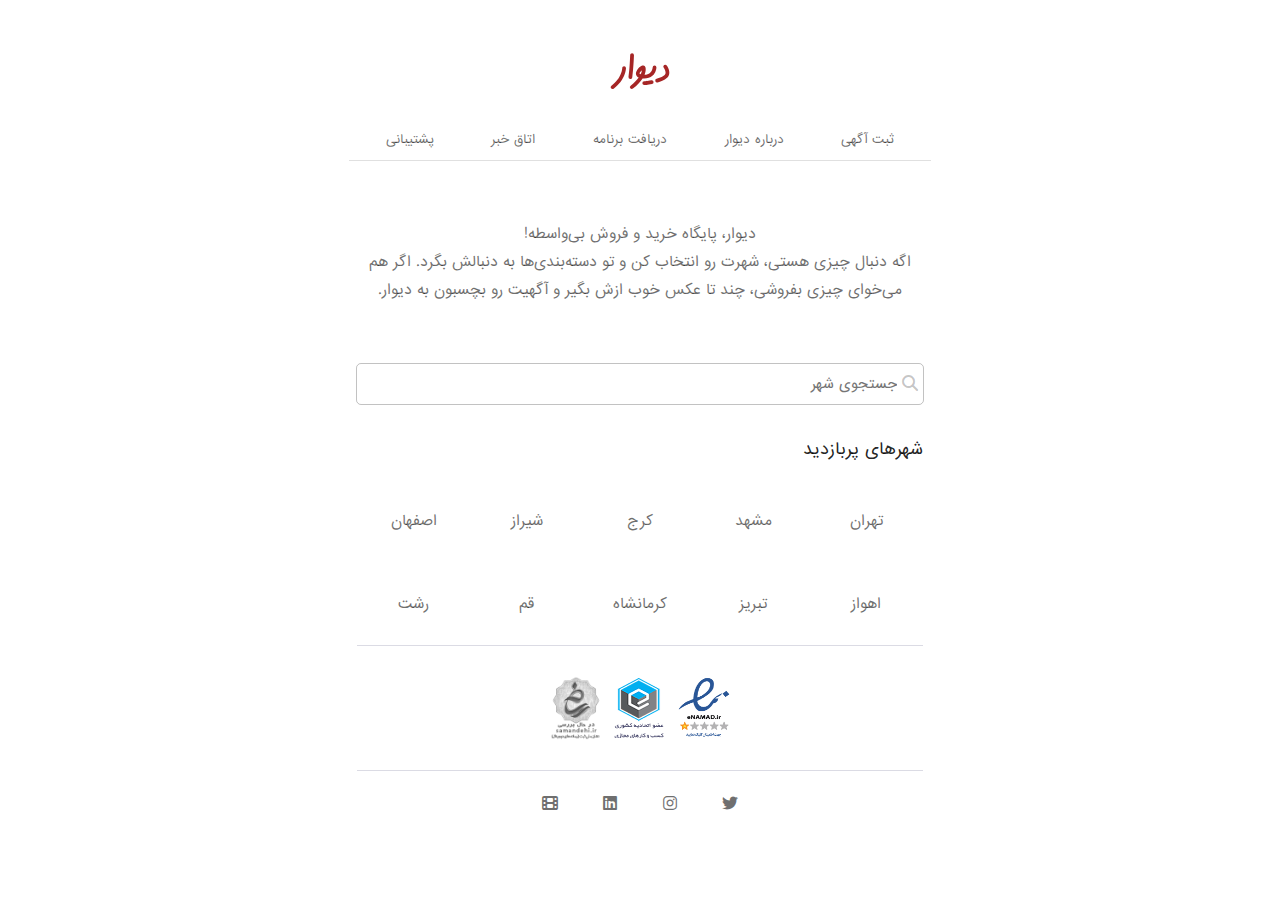
<file: index.html>
<!DOCTYPE html>
<html lang="fa-IR">
<head>
    <meta charset="UTF-8">
    <meta name="viewport" content="width=device-width, initial-scale=1.0">
    <link rel="stylesheet" href="assets/css/style.css">
    <link rel="icon" type="image/x-icon" href="/assets/images/siteLogo.svg">
    <link rel="stylesheet" href="https://cdnjs.cloudflare.com/ajax/libs/font-awesome/6.5.0/css/all.min.css">
    <title>دیوار</title>
</head>
<body dir="rtl">
    <main>
        <div class="home">
            <header>
                <div class="logo-site">
                    <img src="assets/images/siteLogo.svg" alt="لوگوی سایت" width="64" height="64">
                </div>
                <div class="links-row">
                    <a href="#" class="links-row-item">ثبت آگهی</a>
                    <a href="#" class="links-row-item">درباره دیوار</a>
                    <a href="#" class="links-row-item">دریافت برنامه</a>
                    <a href="#" class="links-row-item">اتاق خبر</a>
                    <a href="#" class="links-row-item">پشتیبانی</a>
                </div>
            </header>
            <div class="home-content">
                <div class="home-cities">
                    <p class="home-description">
دﯾﻮار، ﭘﺎﯾﮕﺎه ﺧﺮﯾﺪ و ﻓﺮوش ﺑﯽ‌واﺳﻄﻪ‌!
اﮔﻪ دﻧﺒﺎل ﭼﯿﺰی ﻫﺴﺘﯽ، ﺷﻬﺮت رو اﻧﺘﺨﺎب ﮐﻦ و ﺗﻮ دﺳﺘﻪ‌ﺑﻨﺪی‌ﻫﺎ ﺑﻪ دﻧﺒﺎﻟﺶ ﺑﮕﺮد. اﮔﺮ ﻫﻢ ﻣﯽ‌ﺧﻮای ﭼﯿﺰی ﺑﻔﺮوﺷﯽ، ﭼﻨﺪ ﺗﺎ ﻋﮑﺲ ﺧﻮب ازش ﺑﮕﯿﺮ و آﮔﻬﯿﺖ رو ﺑﭽﺴﺒﻮن ﺑﻪ دﯾﻮار.
                    </p>
                    <div>
                        <div class="kt-dropdown-menu kt-search">
                            <div class="kt-textfield">
                                <div class="kt-textfield__start-icon">
                                    <i class="fa-solid fa-magnifying-glass search-icon"></i>
                                </div>
                                <input autocomplete="off" type="text" id="textfield-input" oninput="searchCity()" placeholder="جستجوی شهر" class="kt-textfield__input">
                            </div>
                        </div>
                    </div>
                    <div class="popular_cities">
                        <div class="popular_cities_header">
                            شهرهای پربازدید
                        </div>
                        <div class="popular_cities_cards">
                            <a href="#" class="city_card" id="Tehran"><h2 class="city_card_title">تهران</h2></a>
                            <a href="#" class="city_card" id="Mashhad"><h2 class="city_card_title">مشهد</h2></a>
                            <a href="#" class="city_card" id="Karaj"><h2 class="city_card_title">کرج</h2></a>
                            <a href="#" class="city_card" id="Shiraz"><h2 class="city_card_title">شیراز</h2></a>
                            <a href="#" class="city_card" id="Esfehan"><h2 class="city_card_title">اصفهان</h2></a>
                            <a href="#" class="city_card" id="Ahvaz"><h2 class="city_card_title">اهواز</h2></a>
                            <a href="#" class="city_card" id="Tabriz"><h2 class="city_card_title">تبریز</h2></a>
                            <a href="#" class="city_card" id="Kermanshah"><h2 class="city_card_title">کرمانشاه</h2></a>
                            <a href="#" class="city_card" id="Ghom"><h2 class="city_card_title">قم</h2></a>
                            <a href="#" class="city_card" id="Rasht"><h2 class="city_card_title">رشت</h2></a>
                        </div>
                    </div>
                    <div class="home_links">
                        <hr class="kt_divider">
                        <div class="enamad">
                            <a href="https://trustseal.enamad.ir/?id=45797&Code=Ixo2TT4kdIkKs7d65xyM" class="enamad_box">
                                <div class="enamad_image_wrapper">
                                    <img src="assets/images/logo.png" alt="" class="enamad_image">
                                </div>
                            </a>
                            <a href="https://ecunion.ir/verify/divar.ir?token=44770755b49ddd059bcd" class="enamad_box">
                                <div class="enamad_image_wrapper">
                                    <img src="assets/images/download.png" alt="" class="enamad_image">
                                </div>
                            </a>
                            <a href="https://logo.samandehi.ir/Verify.aspx?id=129871&p=rfthuiwkpfvlmcsijyoerfth" class="enamad_box">
                                <div class="enamad_image_wrapper">
                                    <img src="assets/images/download2.png" alt="" class="enamad_image">
                                </div>
                            </a>
                        </div>
                        <hr class="kt_divider">
                        <div class="socials">
                            <a href="https://twitter.com/divar_official" class="social_link">
                                <i class="fa-brands fa-twitter"></i>
                            </a>
                            <a href="https://www.instagram.com/divar.official" class="social_link">
                                <i class="fa-brands fa-instagram"></i>
                            </a>
                            <a href="https://www.linkedin.com/company/divarofficial" class="social_link">
                                <i class="fa-brands fa-linkedin"></i>
                            </a>
                            <a href="https://www.aparat.com/divar.official" class="social_link">
                                <i class="fa-solid fa-film"></i>
                            </a>
                        </div>
                    </div>
                </div>
            </div>
        </div>
    </main>
</body>
    <script src="assets/js/main.js"></script>
</html>
</file>
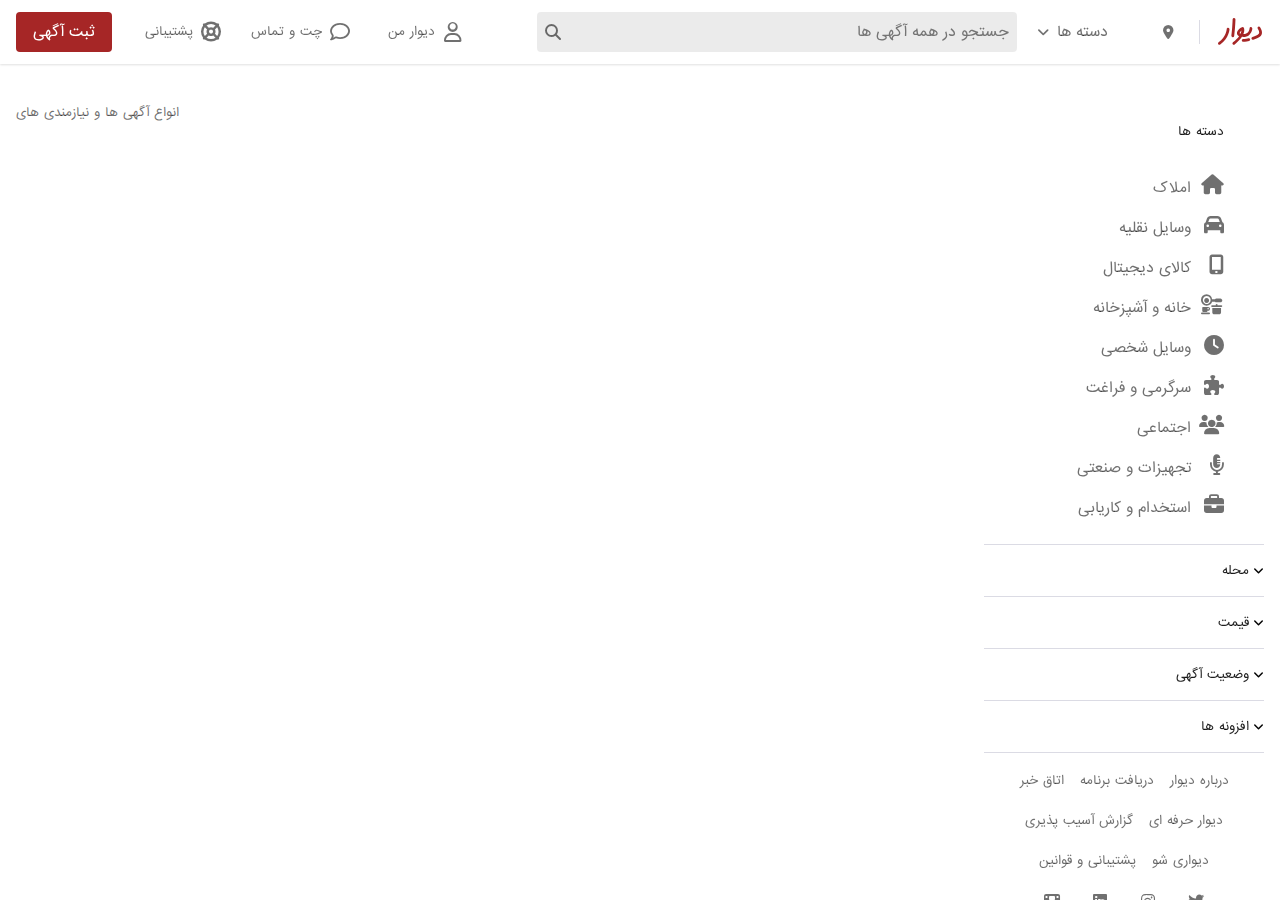
<file: assets/pages/content.html>
<!DOCTYPE html>
<html lang="fa-IR">
<head>
    <meta charset="UTF-8">
    <meta name="viewport" content="width=device-width, initial-scale=1.0">
    <link rel="stylesheet" href="../css/content.css">
    <link rel="icon" type="image/x-icon" href="/assets/images/siteLogo.svg">
    <link rel="stylesheet" href="https://cdnjs.cloudflare.com/ajax/libs/font-awesome/6.5.0/css/all.min.css">
    <title> دیوار - آگهی ها</title>
</head>
<body dir="rtl">
    <header class="nav_bar">
        <nav class="nav_bar_content">
            <a href="../../index.html">
                <img src="../images/siteLogo.svg" alt="لوگوی دیوار" class="image_logo">
            </a>
            <hr class="kt_divider_vertical">
            <div class="tooltip_trigger">
                <button class="tooltip_button" onclick="renderModal()">
                    <i class="fa-solid fa-location-dot"></i>
                    <span class="tooltip_text"></span>
                </button>
                <div class="modal" id="myModal">
                    <div class="modal-content">
                        <span class="close" onclick="closeModal(event, true)">&times;</span>
                        <div class="modal-title">
                            <h4>انتخاب شهر</h4>
                        </div>
                        <div class="moadal-cities">
                            <ul class="modal-cities-ul">
                                <li class="modal-cities-item">تهران</li>
                                <li class="modal-cities-item">مشهد</li>
                                <li class="modal-cities-item">کرج</li>
                                <li class="modal-cities-item">شیراز</li>
                                <li class="modal-cities-item">اصفهان</li>
                                <li class="modal-cities-item">اهواز</li>
                                <li class="modal-cities-item">تبریز</li>
                                <li class="modal-cities-item">کرمانشاه</li>
                                <li class="modal-cities-item">قم</li>
                                <li class="modal-cities-item">رشت</li>
                            </ul>
                        </div>
                    </div>
                </div>
            </div>
            <div class="nav-bar__category-mega-box">
                <div class="dropdown-menu">
                    <button class="dropdown_button">
                        دسته ها
                        <i class="fa-solid fa-angle-down dropdown_i"></i>
                    </button>
                </div>
                <div class="nav-bar__search-container">
                    <div class="search_text_field">
                        <div class="text_field">
                            <form action="" class="search_bar">
                                <input type="text" id="searchInput" class="search_input" oninput="searchAd()" autocomplete="off" placeholder="جستجو در همه آگهی ها">
                            </form>
                            <i class="fa-solid fa-magnifying-glass search_i"></i>
                        </div>
                    </div>
                </div>
                <div class="nav_bar_end_section">
                    <div class="my_divar">
                        <button class="my_divar_button">
                            <span class="my_divar_dropdown"></span>
                            <i class="fa-regular fa-user myDivarIcon"></i>
                            <span class="my_divar_text">دیوار من</span>
                        </button>
                    </div>
                    <a href="#" class="call">
                        <i class="fa-regular fa-comment call_icon"></i>
                        <span class="call_text">چت و تماس</span>
                    </a>
                    <div class="support">
                        <button class="support_button">
                            <i class="fa-solid fa-life-ring support_icon"></i>
                            <span class="support_text">پشتیبانی</span>
                        </button>
                    </div>
                    <button class="Advertisement">
                        <span class="Advertisement_text">ثبت آگهی</span>
                    </button>
                </div>
            </div>
        </nav>
    </header>
    <div class="main_container">
        <main class="content">
            <h1 class="seo_headline">انواع آگهی ها و نیازمندی های </h1>
            <div class="post_list_container">
                <div class="post_list_content">
                    
                </div>
            </div>
        </main>
        <div class="main_aside">
                <aside>
                    <ul class="according">
                        <div class="according_title">دسته ها</div>
                    </ul>
                     <ul class="according">
                            <li class="according_item">
                                <a href="" class="according_item_link">
                                    <i class="fa-solid fa-house linked_icon"></i>
                                    املاک
                                </a>
                            </li>
                            <li class="according_item">
                                <a href="" class="according_item_link">
                                    <i class="fa-solid fa-car linked_icon"></i>
                                    وسایل نقلیه
                                </a>
                            </li>
                            <li class="according_item">
                                <a href="" class="according_item_link">
                                    <i class="fa-solid fa-mobile-screen-button linked_icon"></i>
                                    کالای دیجیتال
                                </a>
                            </li>
                            <li class="according_item">
                                <a href="" class="according_item_link">
                                    <i class="fa-solid fa-kitchen-set linked_icon"></i>
                                    خانه و آشپزخانه
                                </a>
                            </li>
                            <li class="according_item">
                                <a href="" class="according_item_link">
                                    <i class="fa-solid fa-clock linked_icon"></i>
                                    وسایل شخصی
                                </a>
                            </li>
                            <li class="according_item">
                                <a href="" class="according_item_link">
                                    <i class="fa-solid fa-puzzle-piece linked_icon"></i>
                                    سرگرمی و فراغت
                                </a>
                            </li>
                            <li class="according_item">
                                <a href="" class="according_item_link">
                                    <i class="fa-solid fa-users linked_icon"></i>
                                    اجتماعی
                                </a>
                            </li>
                            <li class="according_item">
                                <a href="" class="according_item_link">
                                    <i class="fa-solid fa-microphone-lines linked_icon"></i>
                                    تجهیزات و صنعتی
                                </a>
                            </li>
                            <li class="according_item">
                                <a href="" class="according_item_link">
                                    <i class="fa-solid fa-briefcase linked_icon"></i>
                                    استخدام و کاریابی
                                </a>
                            </li>
                        </ul>
                        <hr class="kt_divider">
                        <form action="" class="filter_page">
                            <div class="toolbox_header">
                                <button class="toolboxheader_title">
                                    <i class="fa-solid fa-angle-down down_icon"></i>
                                    <span class="kt_toolbox_title">محله</span>
                                </button>
                            </div>
                            <hr class="kt_divider">
                            <div class="toolbox_header">
                                <button class="toolboxheader_title">
                                    <i class="fa-solid fa-angle-down down_icon"></i>
                                    <span class="kt_toolbox_title">قیمت</span>
                                </button>
                            </div>
                            <hr class="kt_divider">
                            <div class="toolbox_header">
                                <button class="toolboxheader_title">
                                    <i class="fa-solid fa-angle-down down_icon"></i>
                                    <span class="kt_toolbox_title">وضعیت آگهی</span>
                                </button>
                            </div>
                            <hr class="kt_divider">
                            <div class="toolbox_header">
                                <button class="toolboxheader_title">
                                    <i class="fa-solid fa-angle-down down_icon"></i>
                                    <span class="kt_toolbox_title">افزونه ها</span>
                                </button>
                            </div>
                            <hr class="kt_divider">
                        </form>   
                </aside>
                <footer class="aside_footer">
                    <nav class="links_one">
                        <a href="" class="menu_links">درباره دیوار</a>
                        <a href="" class="menu_links">دریافت برنامه</a>
                        <a href="" class="menu_links">اتاق خبر</a>
                        <a href="" class="menu_links">دیوار حرفه ای</a>
                        <a href="" class="menu_links">گزارش آسیب پذیری</a>
                        <a href="" class="menu_links">دیواری شو</a>
                        <a href="" class="menu_links">پشتیبانی و قوانین</a>
                    </nav>
                    <nav class="links_two">
                        <a href="" class="links_link">
                            <i class="fa-brands fa-twitter"></i>
                        </a>
                        <a href="" class="links_link">
                            <i class="fa-brands fa-instagram"></i>
                        </a>
                        <a href="" class="links_link">
                            <i class="fa-brands fa-linkedin"></i>
                        </a>
                        <a href="" class="links_link">
                            <i class="fa-solid fa-film"></i>
                        </a>
                    </nav>
                    <div class="enamad">
                        <a href="" class="enamad_box">
                            <div class="enamad__image-wrapper">
                                <img src="../images/logo.png" alt="" class="enamad__image">
                            </div>
                        </a>
                        <a href="" class="enamad_box">
                            <div class="enamad__image-wrapper">
                                <img src="../images/download.png" alt="" class="enamad__image">
                            </div>
                        </a>
                        <a href="" class="enamad_box">
                            <div class="enamad__image-wrapper">
                                <img src="../images/download2.png" alt="" class="enamad__image">
                            </div>
                        </a>
                    </div>
                </footer>
        </div>
    </div>
</body>
    <script src="../js/content.js"></script>
</html>
</file>
<file: assets/css/style.css>
@import "../Icon/css/all.css";
@font-face {
    font-family: "iransans";
    src: url("../fonts/IRANSans-web.woff") format("woff");
}
*{
    font-family: "iransans";
    padding: 0;
    margin: 0;
}
a{
    text-decoration: none;
    color:rgba(0,0,0,0.56) ;
}
main .home{
   width: 566px;
   display: flex;
   flex-direction: column;
   align-items: center;
   height: 100vh; 
   margin: auto;
}
header{
    width: 100%;
    display: flex;
    flex-direction: column;
    justify-content: center;
    align-items: center;
}
.logo-site{
    display: flex;
    flex-direction: column;
    justify-content: center;
    align-items: center;
    width: 64px;
    height: 64px;
    margin-top: 40px;
    margin-bottom: 16px;
}
.links-row{
    display: flex;
    flex-direction: row;
    align-items: center;
    justify-content: space-around;
    width: 100%;
    padding: 8px;
    box-shadow: 0 1px 0 rgba(0, 0, 0, 0.12);
}
.links-row-item{
    font-size: .75rem;
    font-weight: 400;
    line-height: 2;
    color: rgba(0, 0, 0, 0.56);
    cursor: pointer;
    text-decoration: none;
}
.home-content{
    display: flex;
    flex: 1 1;
    flex-direction: column;
    justify-content: space-between;
}
.home-cities{
    display: flex;
    flex-direction: column;
}
.home-description{
    margin: 32px 0;
    color: rgba(0, 0, 0, 0.56);
    line-height: 2;
    white-space: pre-wrap;
    text-align: center;
    font-size: .875rem;
    font-weight: 400;
}
.kt-dropdown-menu{
    width: 100%;
    display: inline-block;
    position: relative;
}
.kt-textfield{
    display: flex;
    justify-content: center;
    align-items: center;
    height: 2.5rem;
    position: relative;
    width: 100%;
    border-radius: 4px;
    outline: 1px solid rgba(0, 0, 0, 0.24);
}
.search-icon{
    padding: 5px;
    cursor: pointer;
}
.kt-textfield__start-icon i{
    color: rgba(0, 0, 0, 0.24);
}
.kt-textfield input{
    width: 100%;
    border: none;
    outline: none;
    
}
.kt-textfield.active{
    outline: 1px solid red;
}
.popular_cities_header{
    padding: 32px 0 16px 0;
    color: rgba(0, 0, 0, 0.87);
    font-weight: 500;
}
.popular_cities_cards{
    display: flex;
    flex-wrap: wrap;
    justify-content: center;
}
.city_card{
    box-sizing: border-box;
    width: 20%;
    text-align: center;
    cursor: pointer;
    display: inline-block;
    font-size: .875rem;
    font-weight: 400;
    line-height: 2;
    padding: 16px 10px;
    transition: color .36s ease;
    margin-block-start: 0.83em;
    margin-block-end: 0.83em;
}
.city_card_title{
    font-weight: 500;
    font-size: .875rem;
    line-height: 2;
    transition: color .36s ease;
}
.city_card_title:hover{
    color: rgba(0,0,0,0.87);
}
.kt_divider{
    width: 100%;
    background-color: #dbdbe4;
    border: none;
    box-sizing: border-box;
    height: 1px;
    margin: 0;
}
.home_links{
    display: flex;
    flex-direction: column;
    align-items: center;
    width: 100%;
}
.enamad{
    align-items: flex-start;
    display: flex;
    justify-content: space-between;
    margin: .875rem;
}
.enamad_box{
    cursor: pointer;
    height: auto;
    margin: 16px 0;
    max-width: 120px;
    text-align: center;
    width: 48%;
}
.enamad_image_wrapper{
    height: 64px;
    width: 64px;
    background-image: none;
    background-repeat: no-repeat;
    background-size: contain;
}
.enamad_image{
    height: 100%;
    width: 100%;
}
.socials{
    display: flex;
    flex-flow: wrap;
    justify-content: center;
    margin: 22px 0;
}
.social_link{
    transition: color 360ms ease;
    display: flex;
    flex-wrap: wrap;
    align-items: center;
    justify-content: center;
    width: 20px;
    height: 20px;
    margin: 0 20px;
    line-height: 20px;
}
</file>
<file: assets/css/content.css>
@import "../Icon/css/all.css";
@font-face {
    font-family: "iransans";
    src: url("../fonts/IRANSans-web.woff") format("woff");
}
*{
    font-family: "iransans";
    padding: 0;
    margin: 0;
}
a{
    text-decoration: none;
    color:rgba(0,0,0,0.56) ;
}
ul{
    list-style: none;
}
.kt_divider{
    margin-top: 8px;
    background-color: #dbdbe4;
    border: none;
    box-sizing: border-box;
    height: 1px;
    margin: 0;
}
.nav_bar{
    display: flex;
    justify-content: center;
    align-items: center;
    background: #fff;
    box-shadow: 0 1px 2px 0 rgba(0,0,0,0.12);
    height: 64px;
    position: sticky;
    top: 0;
    transition: top .24s ease-in-out;
    width: 100%;
    z-index: 1040;
}
.nav_bar_content{
    align-items: center;
    display: flex;
    flex-direction: row;
    flex-grow: 1;
    max-width: 1440px;
    padding: 0 16px;
}
.kt_divider_vertical{
    display: inline-block;
    height: 1.5rem;
    width: 1px;
    margin: 0 8px;
    border: none;
    box-sizing: border-box;
    background-color: #dbdbe4;
}
.image_logo{
    height: 48px;
    margin-left: 8px;
    vertical-align: middle;
    width: 48px;
}
.tooltip_button{
    font-size: .875rem;
    line-height: 2;
    min-width: unset;
    color: rgba(0,0,0,0.56);
    border: 1px solid transparent;
    border-radius: 4px;
    box-sizing: border-box;
    background-color: transparent;
    align-items: center;
    cursor: pointer;
    display: inline-flex;
    font-weight: 500;
    height: 2.5rem;
    justify-content: center;
    outline: none;
    overflow: hidden;
    padding: 0 16px;
    position: relative;
}
.tooltip_button:hover{
    background-color: #f5f5f5;
    color: rgba(0,0,0,0.87);
}
.nav-bar__category-mega-box{
    align-items: center;
    display: flex;
    flex-grow: 1;
    margin-right: 16px;
    position: relative;
}
.dropdown-menu{
    display: inline-block;
    position: static;
    margin-left: 8px !important;
}
.dropdown_button{
    color: rgba(0, 0, 0, 0.56);
    font-size: .875rem;
    background-color: transparent;
    align-items: center;
    border: 1px solid transparent;
    border-radius: 4px;
    box-sizing: border-box;
    cursor: pointer;
    display: inline-flex;
    font-weight: 500;
    height: 2.5rem;
    justify-content: space-between;
    min-width: auto;
    outline: none;
    overflow: hidden;
    padding: 0 16px 0 0;
    transition: color .36s ease, background-color .36s ease, box-shadow .36s ease,
     border-color .36s ease, transform .36s ease;
}
.dropdown_button:hover{
    background-color: #f5f5f5;
    color: rgba(0,0,0,0.87);
}
.dropdown_i{
    display: block;
    margin-left: 11px;
    margin-right: 8px;
    transform-origin: center;
    transition: transform .24s ease;
    will-change: transform;
}
.nav-bar__search-container{
    flex: 1 1;
    height: 40px;
    margin-left: 8px;
    max-width: 480px;
}
.search_text_field{
    width: 100%;
    background-color: rgba(0,0,0,0.08);
    border-radius: 4px;
    position: relative;
    transition-duration: .36s;
    transition-property: background-color, box-shadow;
}
.text_field{
    align-items: center;
    display: flex;
    gap: 8px;
    height: 40px;
    padding: 0 8px;
}
.search_bar{
    height: 100%;
    display: flex;
    flex-grow: 1;
}
.search_input{
    background-color: transparent;
    border: none;
    border-radius: 4px;
    box-sizing: border-box;
    color: rgba(0, 0, 0, .87);
    flex: 1 1;
    font-size: .875rem;
    outline: 0;
    transition: color .36s;
}
.text_field i{
    color:rgba(0, 0, 0, 0.56);
}
.nav_bar_end_section{
    align-items: center;
    display: flex;
    margin-right: auto;
}
.my_divar{
    display: inline-block;
    position: relative;
    border-radius: 4px;
    color: rgba(0,0,0,0.56);
}
.my_divar_button{
    font-size: .75rem;
    line-height: 2;
    min-width: unset;
    background-color: transparent;
    color: inherit;
    outline: none;
    overflow: hidden;
    padding: 0 16px;
    position: relative;
    font-weight: 500;
    height: 2.5rem;
    justify-content: center;
    cursor: pointer;
    display: inline-flex;
    border: 1px solid transparent;
    border-radius: 4px;
    box-sizing: border-box;
    align-items: center;
    transition: color .36s ease, background-color .36s ease, box-shadow .36s ease, border-color .36s ease, transform .36s ease;
}
.my_divar_dropdown{
    background-color: rgba(0,0,0,0.12);
}
.my_divar_text{
    overflow: hidden;
    text-overflow: ellipsis;
    white-space: nowrap;
    font-size: .75rem;
    line-height: 2;
}
.myDivarIcon{
    height: 1.25rem;
    margin-left: 8px;
    margin-right: -4px;
    text-rendering: auto;
    background-position: 50%;
    background-size: contain;
    display: inline-block;
    font-size: 1.25rem;
    font-style: normal;
    font-variant: normal;
    line-height: 1;
    vertical-align: middle;
    width: 20px;
}
.my_divar:hover{
    background-color: #f5f5f5;
    color: rgba(0,0,0,0.87);
}
.call{
    margin-right: 8px;
    font-size: .75rem;
    line-height: 2;
    min-width: unset;
    color: rgba(0,0,0,0.56);
    background-color: transparent;
    align-items: center;
    border: 1px solid transparent;
    border-radius: 4px;
    box-sizing: border-box;
    cursor: pointer;
    display: inline-flex;
    font-weight: 500;
    height: 2.5rem;
    justify-content: center;
    outline: none;
    overflow: hidden;
    padding: 0 16px;
    position: relative;
    transition: color .36s ease, background-color .36s ease, box-shadow .36s ease, border-color .36s ease, transform .36s ease;
    text-decoration: none;
}
.call_icon{
    height: 1.25rem;
    margin-left: 8px;
    margin-right: -4px;
    text-rendering: auto;
    background-position: 50%;
    background-size: contain;
    display: inline-block;
    font-size: 1.25rem;
    font-style: normal;
    font-variant: normal;
    line-height: 1;
    vertical-align: middle;
    width: 20px;
    /* color: rgba(0,0,0,0.56); */
}
.call_text{
    overflow: hidden;
    text-overflow: ellipsis;
    white-space: nowrap;
    font-size: .75rem;
    line-height: 2;
}
.call:hover{
    background-color: #f5f5f5; 
    color: rgba(0,0,0,0.87);
}
.support{
    display: inline-block;
    position: relative;
}
.support_button{
    font-size: .75rem;
    line-height: 2;
    min-width: unset;
    color: rgba(0,0,0,0.56);
    background-color: transparent;
    align-items: center;
    border: 1px solid transparent;
    border-radius: 4px;
    box-sizing: border-box;
    cursor: pointer;
    display: inline-flex;
    font-weight: 500;
    height: 2.5rem;
    justify-content: center;
    outline: none;
    overflow: hidden;
    padding: 0 16px;
    position: relative;
    transition: color .36s ease, background-color .36s ease, box-shadow .36s ease, border-color .36s ease, transform .36s ease;
}
.support_button:hover{
    background-color: #f5f5f5;
    color: rgba(0,0,0,0.87); 
}
.support_icon{
    height: 1.25rem;
    margin-left: 8px;
    margin-right: -4px;
    text-rendering: auto;
    background-position: 50%;
    background-size: contain;
    display: inline-block;
    font-size: 1.25rem;
    font-style: normal;
    font-variant: normal;
    line-height: 1;
    vertical-align: middle;
    width: 20px;
}
.support_text{
    overflow: hidden;
    text-overflow: ellipsis;
    white-space: nowrap;
    font-size: .75rem;
    line-height: 2;
    color: rgba(0,0,0,0.56);
}
.Advertisement{
    background-color: #a62626;
    margin-right: 16px;
    font-size: .875rem;
    line-height: 2;
    min-width: unset;
    align-items: center;
    border: 1px solid transparent;
    border-radius: 4px;
    box-sizing: border-box;
    color: #fff;
    cursor: pointer;
    display: inline-flex;
    font-weight: 500;
    height: 2.5rem;
    justify-content: center;
    outline: none;
    overflow: hidden;
    padding: 0 16px;
    position: relative;
    transition: color .36s ease, background-color .36s ease, box-shadow .36s ease, border-color .36s ease, transform .36s ease;
}
.Advertisement_text{
    overflow: hidden;
    text-overflow: ellipsis;
    white-space: nowrap;
    font-size: .875rem;
    line-height: 2;
    color: #fff;
    cursor: pointer;
}
.Advertisement:hover{
    background-color: #be3737;
}
.main_container{
    max-width: 1440px;
    min-width: 992px;
    margin: 0 auto;
    padding: 0;
}
.content{
    margin-top: 32px;
    padding-left: 16px;
    min-height: 100px;
    margin-right: 300px;
    display: block;
}
.main_aside{
    scrollbar-width: none;
    position: fixed;
    top: 64px;
    width: 280px;
    height: calc(100vh - 64px);
    padding: 32px 16px 0 16px;
    overflow: auto;
}
aside{
    direction: rtl;
}
.according{
    margin: 0;
    padding: 0;
    display: block;
    margin-block-start: 1em;
    margin-block-end: 1em;
    padding-inline-start: 40px;
    unicode-bidi: isolate;
}
.according_title{
    font-size: .75rem;
    font-weight: 400;
    line-height: 2;
    color: rgba(0,0,0,0.87);
    margin: 0;
    padding: 8px 0;
}
.according_item{
    color: rgba(0,0,0,0.56);
    border-radius: 4px;
    font-size: .875rem;
    list-style: none;
    outline: none;
}
.according_item:hover{
    color: rgba(0,0,0,0.87); 
}
.according_item_link{
    color: inherit;
    cursor: pointer;
    display: block;
    line-height: 2;
    outline: none;
    padding: 6px 0;
    transition: color .36s ease;
    border-radius: 4px;
}
.linked_icon{
    margin: 0 0 2px 8px;
    text-rendering: auto;
    background-position: 50%;
    background-size: contain;
    display: inline-block;
    font-size: 1.25rem;
    font-style: normal;
    font-variant: normal;
    height: 20px;
    line-height: 1;
    vertical-align: middle;
    width: 20px;
    cursor: pointer;
    color: inherit;
}
.toolbox_header{
    align-items: center;
    display: flex;
    position: relative;
}
.toolboxheader_title{
    align-items: center;
    background-color: unset;
    border: unset;
    border-radius: 4px;
    box-sizing: content-box;
    cursor: pointer;
    display: inline-flex;
    flex-grow: 1;
    font-size: .75rem;
    outline: none;
    padding: 16px 0;
}
.kt_toolbox_title{
    color: rgba(0, 0, 0, .87);
    font-weight: 500;
    margin-right: 4px;
}
.aside_footer{
    padding-top: 8px;
    direction: rtl;
}
.links_one{
    display: flex;
    flex-wrap: wrap;
    justify-content: center;
    word-wrap: normal;

}
.menu_links{
    color: rgba(0,0,0,0.56);
    transition: color 360ms ease;
    display: inline-block;
    padding: 8px;
    font-size: .75rem;
    line-height: 24px;
}
.links_two{
    display: flex;
    flex-wrap: wrap;
    justify-content: center;
}
.links_link{
    color: rgba(0,0,0,0.56);
    transition: color 360ms ease;
    display: flex;
    flex-flow: wrap;
    align-items: center;
    justify-content: center;
    width: 40px;
    height: 40px;
    margin: 0 4px;
    line-height: 40px;
}
.enamad{
    align-items: flex-start;
    display: flex;
    justify-content: space-between;
    margin: .875rem;
}
.enamad_box{
    cursor: pointer;
    height: auto;
    margin: 16px 0;
    max-width: 120px;
    text-align: center;
    width: 48%;
}
.enamad__image{
    height: 91px;
    width: 84px;
    background-image: none;
    background-repeat: no-repeat;
    background-size: contain;
}
.enamad__image{
    height: 100%;
    width: 100%;
    border-style: none;
}
.content{
    margin-top: 32px;
    padding-left: 16px;
    min-height: 100px;
    margin-right: 300px;
}
.seo_headline{
    display: block;
    margin: 0;
    color: rgba(0,0,0,0.56);
    font-weight: 400;
    font-size: .75rem;
    line-height: 1.5;
    padding: 8px 0;
    text-align: left;
}
.post_list_container{
    width: 100%;
    position: relative;
}
.post_list_content{
    top: 0px;
    left: 0px;
    width: 100%;
    position: absolute;
    padding-top: 0px;
}
.tooltip_text{
    margin-right: 5px;
}
.post_list_row{
    display: flex;
    flex-wrap: wrap;
    background-color: #fff;
}
.widget_col{
    flex-basis: 50%;
    max-width: 33%;
    padding: 8px;
}
.post_card_article{
    background-color: #fff;
    border-radius: 4px;
    display: flex;
    flex-direction: column;
    height: 168px;
    padding: 0;
    position: relative;
    box-shadow: 0 0 0 1px rgba(0, 0, 0, 0.25);
}
.post_card_link{
    padding: 16px;
    cursor: pointer;
}
.post_card_body{
    display: flex;
}
.post_card_info{
    display: flex;
    flex-direction: column;
    flex-grow: 1;
    min-width: 0;
    position: relative;
}
.post_card_title{
    color: rgba(0,0,0,0.87);
    font-size: 1rem;
    font-weight: 500;
    height: 56px;
    line-height: 28px;
    margin-bottom: auto;
    margin-top: 0;
    overflow: hidden;
    overflow-wrap: break-word;
}
.post_card_price{
    color: rgba(0,0,0,0.56);
    font-size: .875rem;
    line-height: 24px;
    min-width: 100%;
    overflow: hidden;
    overflow-wrap: break-word;
    text-overflow: ellipsis;
    white-space: nowrap;
    width: 0;
}
.post_card_bottom{
    align-items: center;
    display: flex;
    line-height: 24px;
    overflow-wrap: break-word;
    white-space: nowrap;
    font-size: .875rem;
    margin-left: 4px;
}
.post_card_thumbnail{
    background-color: #f5f5f5;
    border-radius: 4px;
    flex: 0 0 136px;
    height: 136px;
    margin-right: 4px;
    overflow: hidden;
    position: relative;
    width: 136px;
}
.picture_card{
    padding-bottom: 100%;
    border-radius: 4px;
    display: block;
    overflow: hidden;
    position: relative;
    width: 100%;
}
.image_card{
    opacity: 1;
    transition: opacity .36s ease;
    will-change: auto;
    display: block;
    height: 100%;
    left: 0;
    object-fit: cover;
    position: absolute;
    top: 0;
    width: 100%;
}
.modal {
  display: none; /* در حالت عادی مخفیه */
  position: fixed;
  top: 0;
  left: 0;
  width: 100%;
  height: 100%;
  background-color: rgba(0,0,0,0.56); /* شبه */
  justify-content: center;
  align-items: center;
  z-index: 999;
}

/* باکس داخل مودال */
.modal-content {
  background-color: white;
  padding: 2rem;
  border-radius: 10px;
  max-width: 400px;
  width: 90%;
  position: relative;
  box-shadow: 0 0 10px rgba(0,0,0,0.3);
}

/* دکمه بستن */
.close {
  position: absolute;
  top: 0.5rem;
  right: 1rem;
  font-size: 1.5rem;
  cursor: pointer;
}
.modal-title{
    padding: 5px;
    margin: 2px;
    text-align: center;
}
.moadal-cities{

}
.modal-cities-ul{

}
.modal-cities-item {
  cursor: pointer;
  padding: 10px 20px;
  border-radius: 8px;
  background-color: white;
  border: 1px solid #ddd;
  display: inline-block;
  margin: 5px;
  transition: all 0.2s ease;
}

.modal-cities-item:hover {
  background-color: #f5f5f5;
  color: rgba(0, 0, 0, 0.87);
  box-shadow: 0 0 4px rgba(0,0,0,0.1);
}
</file>
